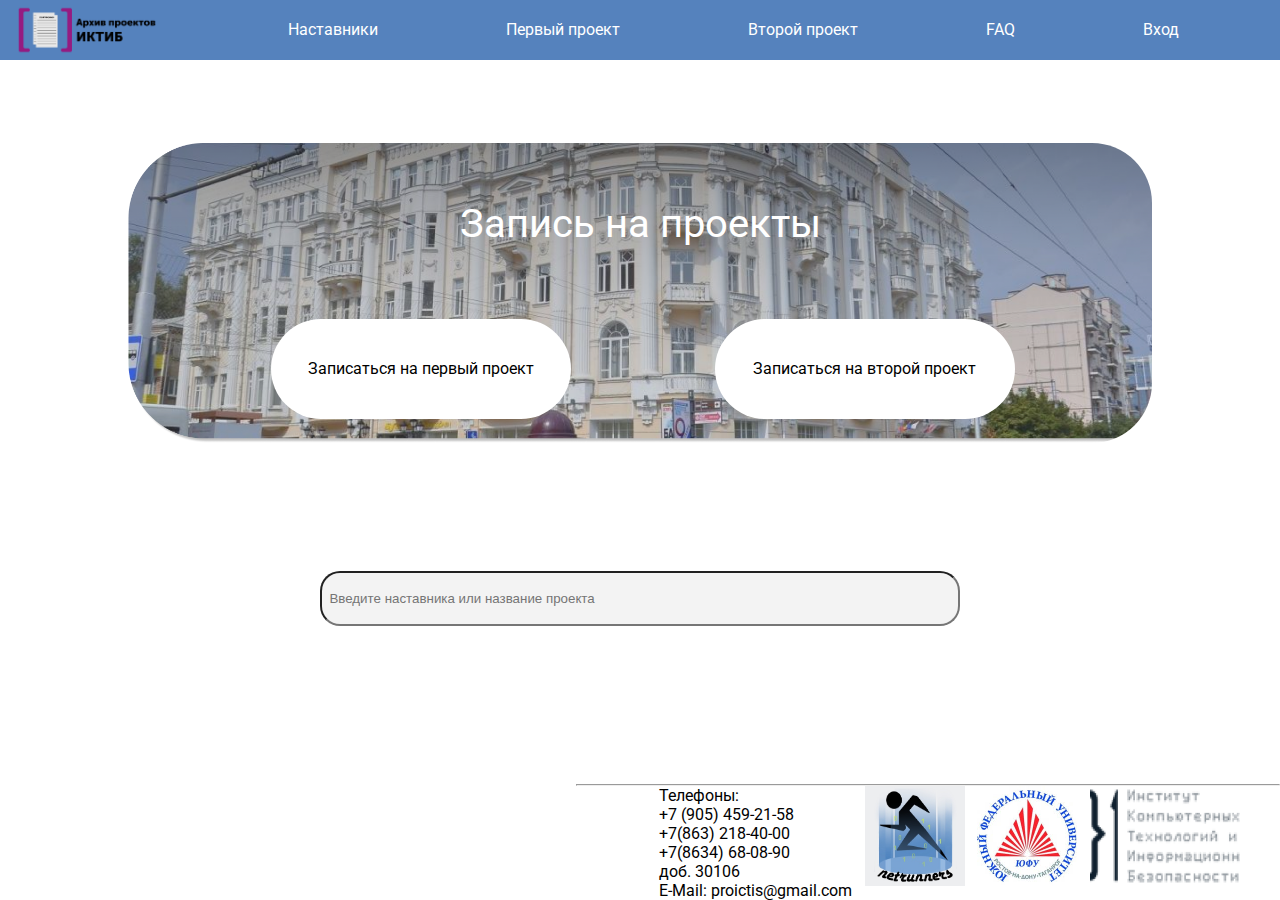
<file: index.html>
<!DOCTYPE html>
<html lang="ru">
<head>
    <link rel="preconnect" href="https://fonts.gstatic.com">
    <link href="https://fonts.googleapis.com/css2?family=Roboto&display=swap" rel="stylesheet">
    <link rel="stylesheet" href="css/style.css">
    <meta charset="UTF-8">
    <meta http-equiv="X-UA-Compatible" content="IE=edge">
    <meta name="viewport" content="width=device-width, initial-scale=1.0">
    <title>Document</title>
</head>
<body>
    <div class="page">
        <header>
            
            <ul class="menu">
                <li class="menu_li menu_li_img"><img src="img/LOGONAH 1.png" class="li_img"></li>
                <li class="menu_li"><a href="nastavniki.html">Наставники</a></li>
                <li class="menu_li"><a href="first1.html">Первый проект</a></li>
                <li class="menu_li"><a href="#">Второй проект</a></li>
                <li class="menu_li"><a href="FAQ.html">FAQ</a></li>
                <li class="menu_li"><a href="#">Вход</a></li>
            </ul>
        </header>
        <br/>
        <div class="Zapis">
            <br/><br/><br/>
            <p class="zapis_na_pr">Запись на проекты </p>


            <ul class="zapis_ul">
                <li>    
                    <a href="table.html" class="zapis_in_first"><p>Записаться на первый проект</p></a>
                </li>
                <li>
                    <a href="table.html" class="zapis_in_first"><p>Записаться на второй проект</p></a>
                </li>
            </ul>

        </div>
        <div class="poisk">
            <form>
                <input name="searchitem" type="search" placeholder="  Введите наставника или название проекта "/>
            </form>
        </div>
        <footer class="footer">
            <div class="footer_div">
            <hr>
            <ul>
                <li>
                    <p>Телефоны:<br/> +7 (905) 459-21-58<br/> +7(863) 218-40-00 <br/> +7(8634) 68-08-90 <br/>доб. 30106 <br/>E-Mail: proictis@gmail.com</p>
                </li>
                <li>    
                    <a href="team.html"><img src="img/5mgnZA3Dn60.jpg" width="100px" height="100px"></a>
                </li>
                <li>
                    <img src="img/SFEDU.jpg" width="100px" height="100px">
                </li>
                <li>
                <img src="img/image 7.png" width="150px" height="100px">
                </li>
            </ul>
            </div>
        </footer>
    </div>
</body>
</html>
</file>
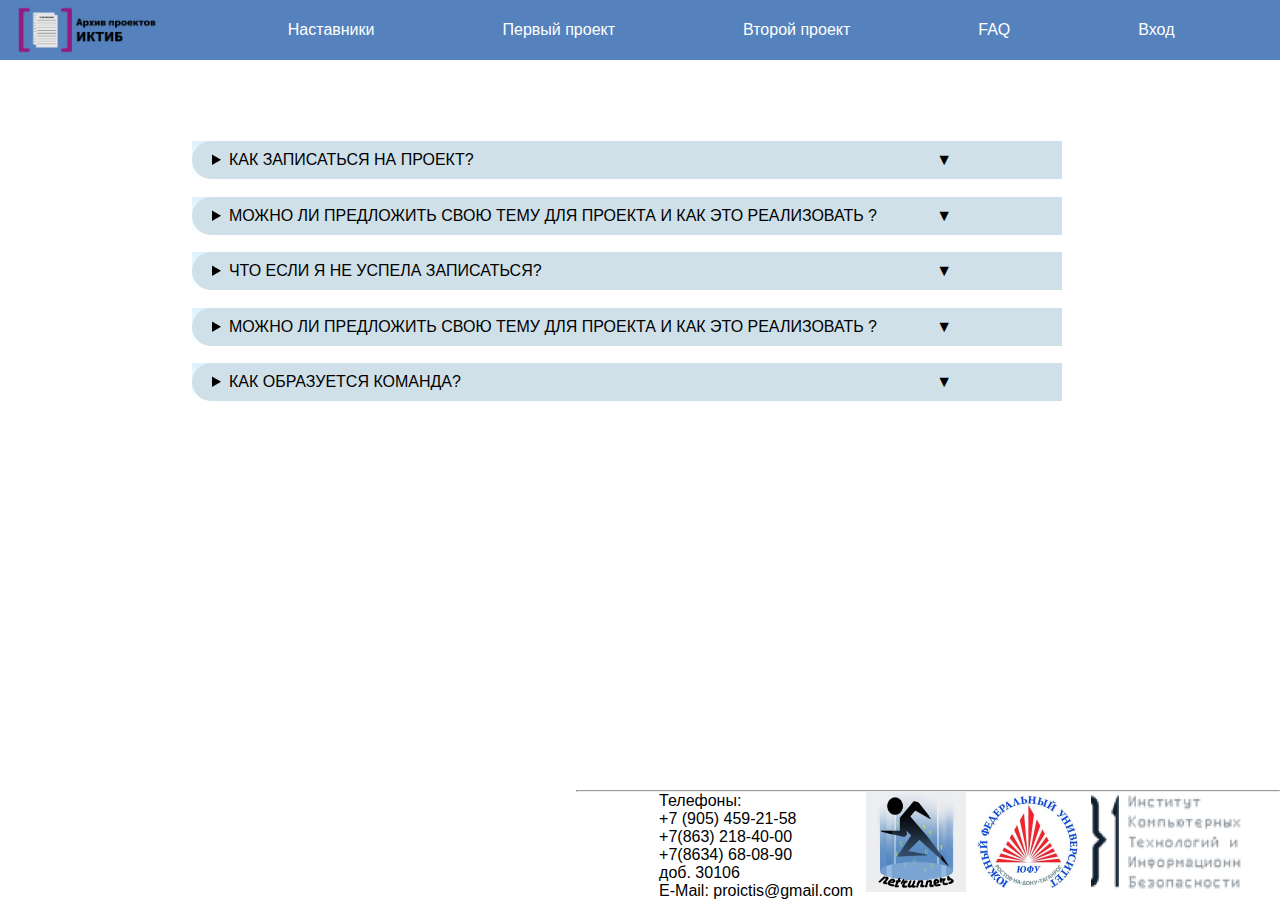
<file: FAQ.html>
<!DOCTYPE html>
<html lang="ru">
<head>
    <link rel="stylesheet" href="css/style.css">
    <meta charset="UTF-8">
    <meta http-equiv="X-UA-Compatible" content="IE=edge">
    <meta name="viewport" content="width=device-width, initial-scale=1.0">
    <title>Document</title>
</head>
<body>
    <div class="page">
    <header>
        <ul class="menu">
            <li class="menu_li menu_li_img"><img src="img/LOGONAH 1.png" class="li_img"></li>
            <li class="menu_li"><a href="nastavniki.html">Наставники</a></li>
            <li class="menu_li"><a href="first1.html">Первый проект</a></li>
            <li class="menu_li"><a href="#">Второй проект</a></li>
            <li class="menu_li"><a href="FAQ.html">FAQ</a></li>
            <li class="menu_li"><a href="#">Вход</a></li>
        </ul>
    </header>
    <div class="wrapper">
        <div class="row">
            <div class="accordion">
                <details class="accordion__item">
                    <summary class="accordion__title">Как записаться на проект?</summary>
                    <p class="accordion__body">Lorem ipsum dolor sit amet, consectetur adipisicing elit. Modi laboriosam, id quia in nulla expedita. Natus officiis enim amet earum. Tenetur facilis at, recusandae nam et totam porro autem eos.</p>
                </details>
                <details class="accordion__item">
                    <summary class="accordion__title">Можно ли предложить свою тему для проекта и как это реализовать ?</summary>
                    <p class="accordion__body">Lorem ipsum dolor sit amet, consectetur adipisicing elit. Modi laboriosam, id quia in nulla expedita. Natus officiis enim amet earum. Tenetur facilis at, recusandae nam et totam porro autem eos.</p>
                </details>
                <details class="accordion__item">
                    <summary class="accordion__title">Что если я не успела записаться?</summary>
                    <p class="accordion__body">Lorem ipsum dolor sit amet, consectetur adipisicing elit. Modi laboriosam, id quia in nulla expedita. Natus officiis enim amet earum. Tenetur facilis at, recusandae nam et totam porro autem eos.</p>
                </details>
                <details class="accordion__item">
                    <summary class="accordion__title">Можно ли предложить свою тему для проекта и как это реализовать ?</summary>
                    <p class="accordion__body">Lorem ipsum dolor sit amet, consectetur adipisicing elit. Modi laboriosam, id quia in nulla expedita. Natus officiis enim amet earum. Tenetur facilis at, recusandae nam et totam porro autem eos.</p>
                </details>
                <details class="accordion__item">
                    <summary class="accordion__title">Как образуется команда?</summary>
                    <p class="accordion__body">Lorem ipsum dolor sit amet, consectetur adipisicing elit. Modi laboriosam, id quia in nulla expedita. Natus officiis enim amet earum. Tenetur facilis at, recusandae nam et totam porro autem eos.</p>
                </details>
            </div>
            
        </div>
    </div>
    <footer class="footer">
        <hr>
        <ul>
            <li>
                <p>Телефоны:<br/> +7 (905) 459-21-58<br/> +7(863) 218-40-00 <br/> +7(8634) 68-08-90 <br/>доб. 30106 <br/>E-Mail: proictis@gmail.com</p>
            </li>
            <li>    
                <a href="team.html"><img src="img/5mgnZA3Dn60.jpg" width="100px" height="100px"></a>
            </li>
            <li>
                <img src="img/SFEDU.jpg" width="100px" height="100px">
            </li>
            <li>
            <img src="img/image 7.png" width="150px" height="100px">
            </li>
        </ul>
    </footer>
    </div>
</body>
</html>
</file>
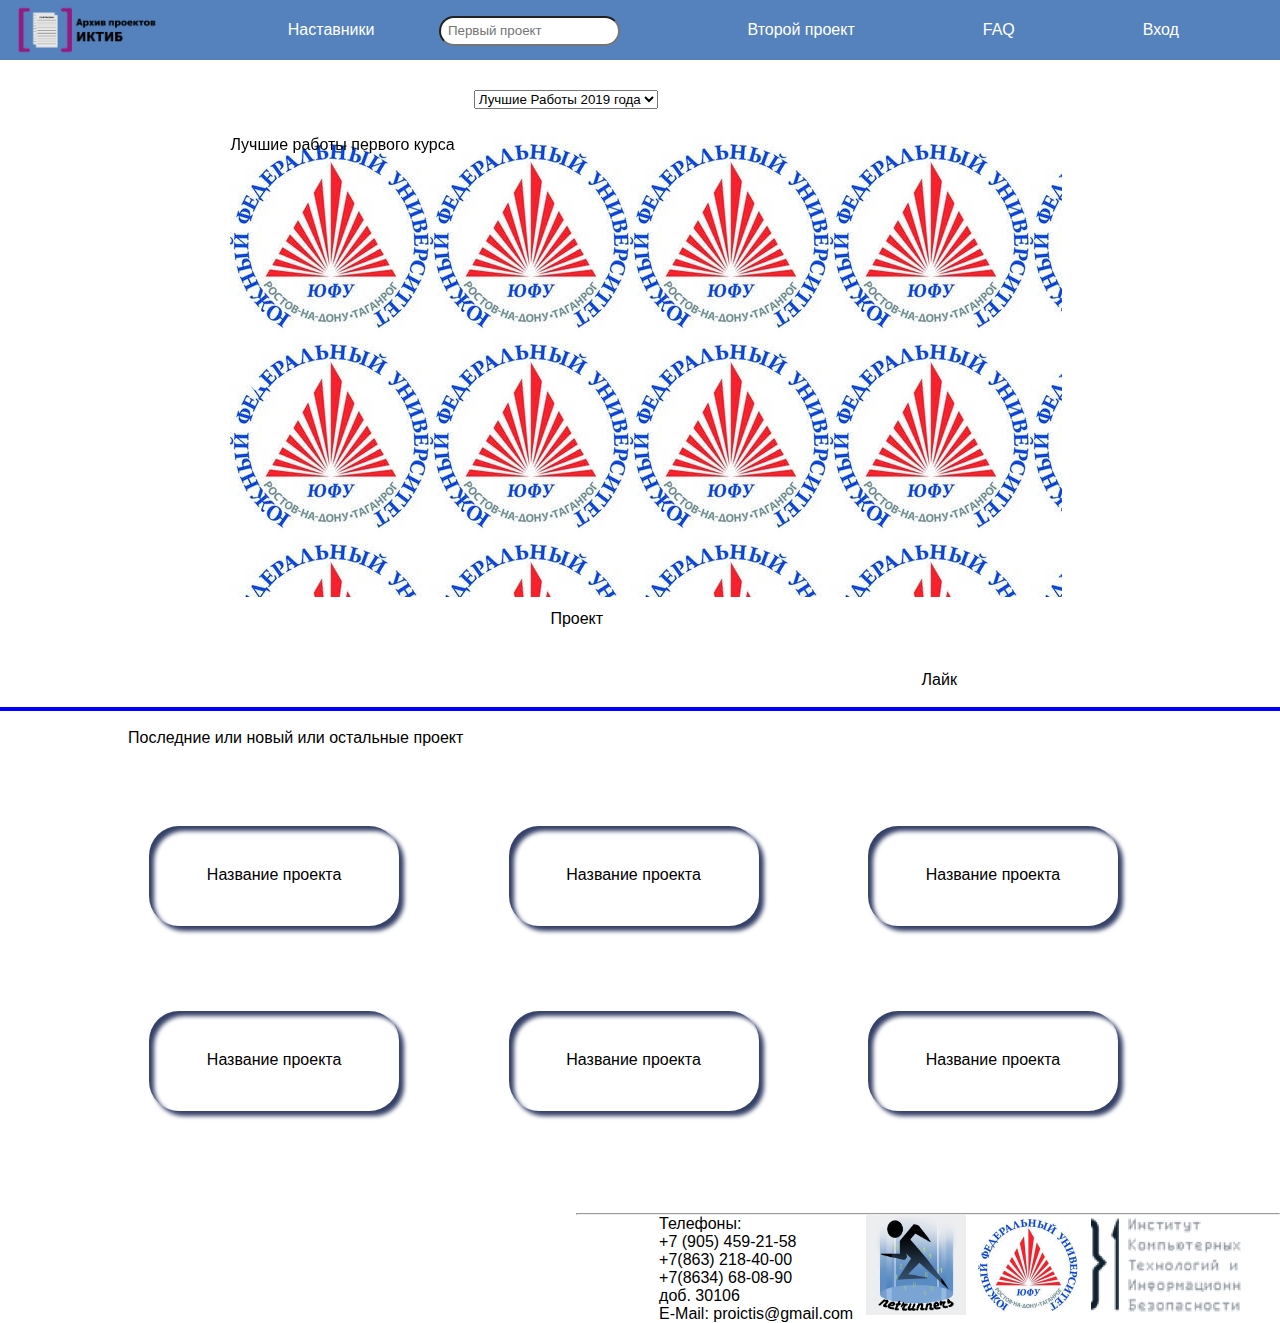
<file: first1.html>
<!DOCTYPE html>
<html lang="ru">
<head>
    <link rel="stylesheet" href="css/style.css">
    <meta charset="UTF-8">
    <meta http-equiv="X-UA-Compatible" content="IE=edge">
    <meta name="viewport" content="width=device-width, initial-scale=1.0">
    <title>Document</title>
</head>
<body>
    <header>
        <ul class="menu">
            <li class="menu_li menu_li_img"><img src="img/LOGONAH 1.png" class="li_img"></li>
            <li class="menu_li"><a href="nastavniki.html">Наставники</a></li>
            <li class="menu_li_poisk"><form>
                <input name="searchitem" type="search"placeholder="  Первый проект  "/>
            </form></li>
            <li class="menu_li"><a href="#">Второй проект</a></li>
            <li class="menu_li"><a href="FAQ.html">FAQ</a></li>
            <li class="menu_li"><a href="#">Вход</a></li>
        </ul>
    </header>
    <select class="first1_select">
		<option>Лучшие Работы 2019 года</option>
		<option>Лучшие Работы 2020 года</option>
		
	</select>
	 <div class="KVADRAT">
        <div class="slider">
            <div class="slider_item">
                <div class="first_item_s" style="background-image: url('img/SFEDU.jpg');">
                <div class="best_work">
                    <p>Лучшие работы первого курса</p>
                </div>
                </div>
            </div>
            
            <div class="slider_item">
                <img src="img/qtPz0qNj1YU2.png" alt="">
            </div>
            
            <div class="slider_item">
                <img src="img/SFEDU.jpg" alt="">
            </div>
            
            <div class="slider_item">
                <img src="img/qtPz0qNj1YU 1.png" alt="">
            </div>
            
            <div class="slider_item">
                <img src="img/SFEDU.jpg" alt="">
            </div>
            
        </div>
    </div>
    <div class="TeXtnish"><p>Проект</p></div>
    <br>
     <div class="TeXtnis"><p>Лайк</p></div>
     <br>
     <hr style="border: 2px solid blue;">
     <br>
     <div class="TeXt"><p>Последние или новый или остальные проект</p></div>
    <br>
    <ul class="f">
        <li class="l"><p>Название проекта</p></li>
        <li class="l"><p>Название проекта</p></li>
        <li class="l"><p>Название проекта</p></li>
        <li class="l"><p>Название проекта</p></li>
        <li class="l"><p>Название проекта</p></li>
        <li class="l"><p>Название проекта</p></li>
    </ul>
     <footer class="footer" style="margin-top: 35%;">
        <hr>
        <ul>
            <li>
                <p>Телефоны:<br/> +7 (905) 459-21-58<br/> +7(863) 218-40-00 <br/> +7(8634) 68-08-90 <br/>доб. 30106 <br/>E-Mail: proictis@gmail.com</p>
            </li>
            <li>    
                <a href="team.html"><img src="img/5mgnZA3Dn60.jpg" width="100px" height="100px"></a>
            </li>
            <li>
                <img src="img/SFEDU.jpg" width="100px" height="100px">
            </li>
            <li>
            <img src="img/image 7.png" width="150px" height="100px">
            </li>
        </ul>
        
    </footer>
     <script src="https://code.jquery.com/jquery-3.5.1.min.js
                 "></script>
    <script src="js/slick.min.js"></script>
    <script src="js/main.js"></script>
</body>
</html>
</file>
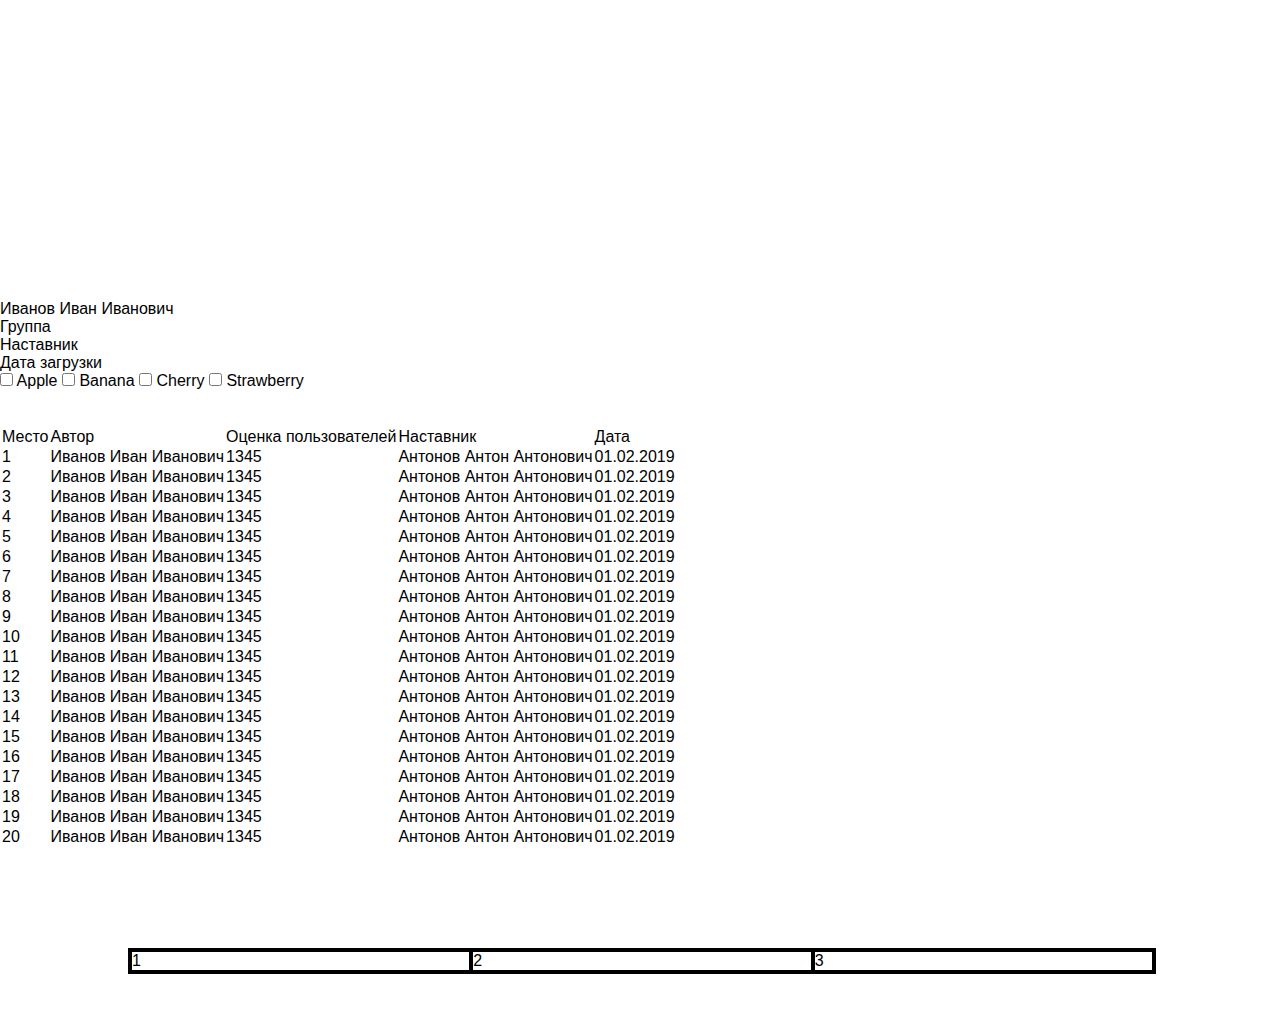
<file: LEVAYA.html>
<!DOCTYPE html>
<html lang="ru">
<head>
   <link rel="stylesheet" href="css/style.css">
    <meta charset="UTF-8">
    <title>Document</title>
</head>
    <body class="body_index">
   
    <div class="MEN">
        <ul class ="menu">
            <li><a href="index.html"><div></div></a></li>
          <li><a href="first.html">Первый проект</a></li>
          <li><a href="second.html">Второй проект</a></li>
          <li><a href="var2/index.html">FAQ</a></li>
          <li><a href="var2/nastaniki.html">Наcтавники</a></li>
            <li class="enter"><a href="#"><p>Войти</p></a></li>
        </ul>
    </div>
    <div class="PROFEL">
        <ul class="pr1">
            <li><a> <div class="FOTO"></div></a></li>
            <li><a>Иванов Иван Иванович</a></li>
            <li><a>Группа</a></li>
            <li><a>Наставник</a></li>
            <li><a>Дата загрузки</a></li>
        </ul>
    </div>
    <div class="BIGKVADRAT">
        <form>
            <input type="checkbox" id="fruit1" name="fruit1" value="Apple">
            <label for="fruit1">Apple</label>
            <input type="checkbox" id="fruit2" name="fruit2" value="Banana">
            <label for="fruit2">Banana</label>
            <input type="checkbox" id="fruit3" name="fruit3" value="Cherry">
            <label for="fruit3">Cherry</label>
            <input type="checkbox" id="fruit4" name="fruit4" value="Strawberry">
            <label for="fruit4">Strawberry</label>
        </form>
    </div>
    <br>
    <br>
    <div class="LIDER">
        <table >
            <tr class="name">
                <td>Место</td>
                <td>Автор</td>
                <td>Оценка пользователей</td>
                <td>Наставник</td>
                <td>Дата</td>
            </tr>
            <tr class="lider">
                <td>1</td>
                <td>Иванов Иван Иванович</td>
                <td>1345</td>
                <td>Антонов Антон Антонович</td>
                <td>01.02.2019</td>
            </tr>
            <tr>
                <td>2</td>
                <td>Иванов Иван Иванович</td>
                <td>1345</td>
                <td>Антонов Антон Антонович</td>
                <td>01.02.2019</td>
            </tr>
            <tr class="lider">
                <td>3</td>
                <td>Иванов Иван Иванович</td>
                <td>1345</td>
                <td>Антонов Антон Антонович</td>
                <td>01.02.2019</td>
            </tr>
            <tr>
                <td>4</td>
                <td>Иванов Иван Иванович</td>
                <td>1345</td>
                <td>Антонов Антон Антонович</td>
                <td>01.02.2019</td>
            </tr>
            <tr class="lider">
                <td>5</td>
                <td>Иванов Иван Иванович</td>
                <td>1345</td>
                <td>Антонов Антон Антонович</td>
                <td>01.02.2019</td>
            </tr>
            <tr>
                <td>6</td>
                <td>Иванов Иван Иванович</td>
                <td>1345</td>
                <td>Антонов Антон Антонович</td>
                <td>01.02.2019</td>
            </tr>
            <tr class="lider">
                <td>7</td>
                <td>Иванов Иван Иванович</td>
                <td>1345</td>
                <td>Антонов Антон Антонович</td>
                <td>01.02.2019</td>
            </tr>
            <tr>
                <td>8</td>
                <td>Иванов Иван Иванович</td>
                <td>1345</td>
                <td>Антонов Антон Антонович</td>
                <td>01.02.2019</td>
            </tr>
            <tr class="lider">
                <td>9</td>
                <td>Иванов Иван Иванович</td>
                <td>1345</td>
                <td>Антонов Антон Антонович</td>
                <td>01.02.2019</td>
            </tr>
            <tr>
                <td>10</td>
                <td>Иванов Иван Иванович</td>
                <td>1345</td>
                <td>Антонов Антон Антонович</td>
                <td>01.02.2019</td>
            </tr>
            <tr class="lider">
                <td>11</td>
                <td>Иванов Иван Иванович</td>
                <td>1345</td>
                <td>Антонов Антон Антонович</td>
                <td>01.02.2019</td>
            </tr>
            <tr>
                <td>12</td>
                <td>Иванов Иван Иванович</td>
                <td>1345</td>
                <td>Антонов Антон Антонович</td>
                <td>01.02.2019</td>
            </tr>
            <tr class="lider">
                <td>13</td>
                <td>Иванов Иван Иванович</td>
                <td>1345</td>
                <td>Антонов Антон Антонович</td>
                <td>01.02.2019</td>
            </tr>
            <tr>
                <td>14</td>
                <td>Иванов Иван Иванович</td>
                <td>1345</td>
                <td>Антонов Антон Антонович</td>
                <td>01.02.2019</td>
            </tr>
            <tr class="lider">
                <td>15</td>
                <td>Иванов Иван Иванович</td>
                <td>1345</td>
                <td>Антонов Антон Антонович</td>
                <td>01.02.2019</td>
            </tr>
            <tr>
                <td>16</td>
                <td>Иванов Иван Иванович</td>
                <td>1345</td>
                <td>Антонов Антон Антонович</td>
                <td>01.02.2019</td>
            </tr>
            <tr class="lider" >
                <td>17</td>
                <td>Иванов Иван Иванович</td>
                <td>1345</td>
                <td>Антонов Антон Антонович</td>
                <td>01.02.2019</td>
            </tr>
            <tr>
                <td>18</td>
                <td>Иванов Иван Иванович</td>
                <td>1345</td>
                <td>Антонов Антон Антонович</td>
                <td>01.02.2019</td>
            </tr >
            <tr class="lider">
                <td>19</td>
                <td>Иванов Иван Иванович</td>
                <td>1345</td>
                <td>Антонов Антон Антонович</td>
                <td>01.02.2019</td>
            </tr>
            <tr>
                <td>20</td>
                <td>Иванов Иван Иванович</td>
                <td>1345</td>
                <td>Антонов Антон Антонович</td>
                <td>01.02.2019</td>
            </tr>
            
        </table>
    </div>
    <br>
    <br>
  <!--<table border="2">
      <tr>
          <td rowspan="3">sdfdgdfhdfh</td>
          <td>5</td>
          <td rowspan="3">dfgdfgdfg</td>
      </tr> 
        <tr>
         
          <td colspan="2">sfrgfdgdfgd</td>
         
        </tr>
         <tr>
          
          <td>sdgsdgdf</td>
          <td>asdasd</td>
        </tr>
           
  </table>-->

  <style>
      .lich {
          display: flex;
          flex-direction: row;
      }

      .lich__col {
          width: calc(100% / 3);
      }

      @media (max-width: 760px) {
        .lich {
            flex-direction: column;
        }

        .lich__col {
            width: 100%;
        }
      }
  </style>
        <div class="lich">
            <div class="lich__col">
                1
            </div>
            <div class="lich__col">
                2
            </div>
            <div class="lich__col">
                3
            </div>
        </div>
      <br>
    <br>
    
    </body>
</html>
</file>
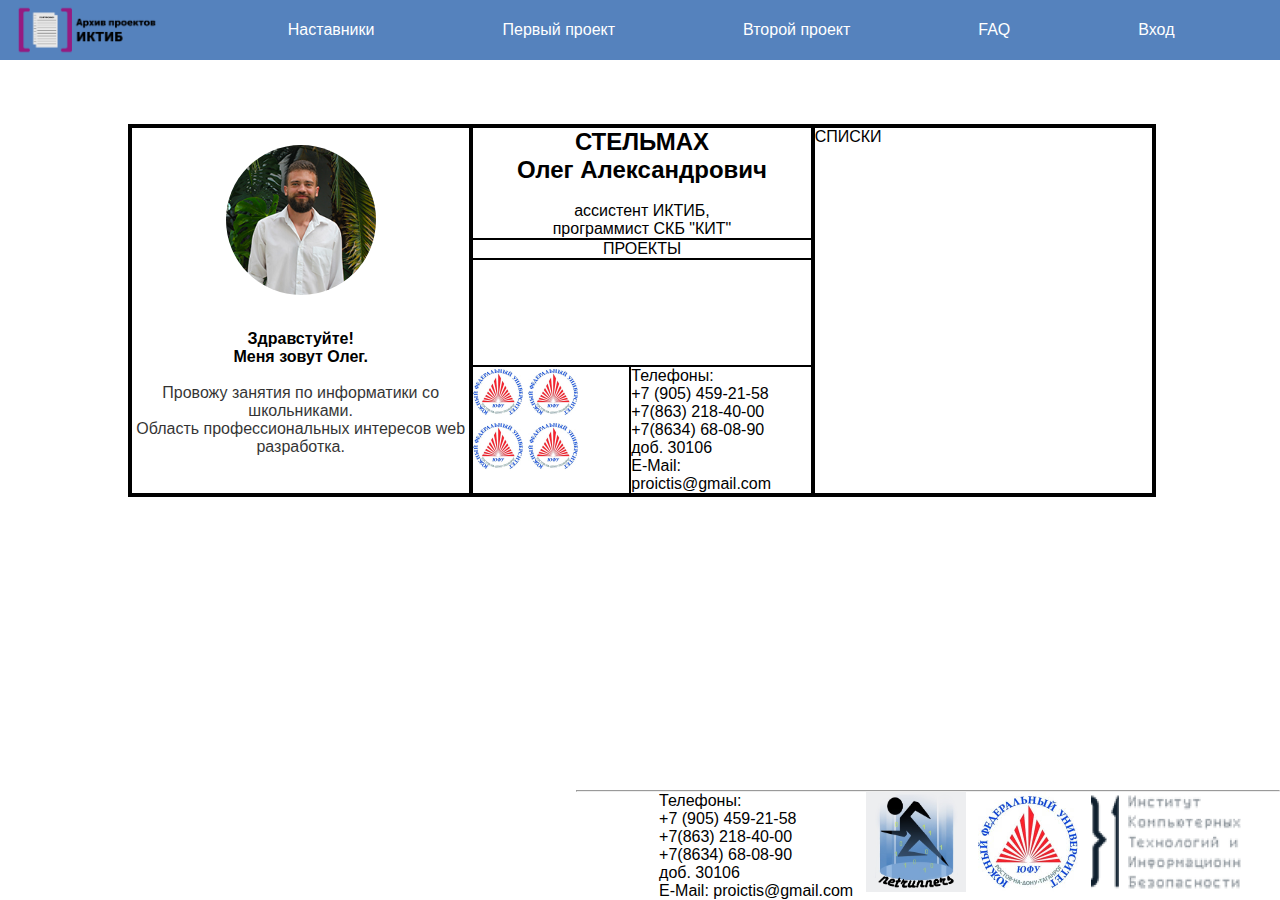
<file: nasLichka.html>
<!DOCTYPE html>
<html lang="ru">
<head>
    <link rel="stylesheet" href="css/style.css">
    <meta charset="UTF-8">
    <meta http-equiv="X-UA-Compatible" content="IE=edge">
    <meta name="viewport" content="width=device-width, initial-scale=1.0">
    <title>Document</title>
</head>
<body>
    <div class="page">
    <header>
        <ul class="menu">
            <li class="menu_li menu_li_img"><img src="img/LOGONAH 1.png" class="li_img"></li>
            <li class="menu_li"><a href="nastavniki.html">Наставники</a></li>
            <li class="menu_li"><a href="first1.html">Первый проект</a></li>
            <li class="menu_li"><a href="#">Второй проект</a></li>
            <li class="menu_li"><a href="FAQ.html">FAQ</a></li>
            <li class="menu_li"><a href="#">Вход</a></li>
        </ul>
    </header>
    <div class="nas_table">
        <div class="lich">
            <div class="lich__col">
                <img class="nas_foto" src="img/image 12.jpg" width="150px" height="150px">
                <br/>
                <p class="nas_name">Здравстуйте!<br>
                Меня зовут Олег.</p><br/>
                <p class="nas_opis"> Провожу занятия по информатики со школьниками. <br>Область профессиональных интересов web разработка.</p>
                <br/><br/>
            </div>
            <div class="lich__col" style="width: calc(100% / 3);">
                <div class="lich_col_name">
                    <h2>СТЕЛЬМАХ<br/>Олег Александрович</h2><br/>
                    <p>ассистент ИКТИБ,<br>программист СКБ "КИТ"</p>
                </div>
                <div class="lich_col_projects">
                    ПРОЕКТЫ
                </div>
                <div class="lich_col_container">
                   
                        <div class="lich_col_container_hobby">
                            <img src="img/SFEDU.jpg" width="50px" height="50px">
                            <img src="img/SFEDU.jpg" width="50px" height="50px">
                            <img src="img/SFEDU.jpg" width="50px" height="50px">
                            <img src="img/SFEDU.jpg" width="50px" height="50px">
                        </div>
                        <div class="lich_col_container_contacts">
                            <p>Телефоны:<br/> +7 (905) 459-21-58<br/> +7(863) 218-40-00 <br/> +7(8634) 68-08-90 <br/>доб. 30106 <br/>E-Mail: proictis@gmail.com</p>
                        </div>
                   
                </div>
            </div>
            <div class="lich__col">
                <p>СПИСКИ</p>
            </div>
        </div>
    </div>
    <footer class="footer">
        <hr>
        <ul>
            <li>
                <p>Телефоны:<br/> +7 (905) 459-21-58<br/> +7(863) 218-40-00 <br/> +7(8634) 68-08-90 <br/>доб. 30106 <br/>E-Mail: proictis@gmail.com</p>
            </li>
            <li>    
                <a href="team.html"><img src="img/5mgnZA3Dn60.jpg" width="100px" height="100px"></a>
            </li>
            <li>
                <img src="img/SFEDU.jpg" width="100px" height="100px">
            </li>
            <li>
               <img src="img/image 7.png" width="150px" height="100px">
            </li>
        </ul>
    </footer>
    </div>
</body>
</html>
</file>
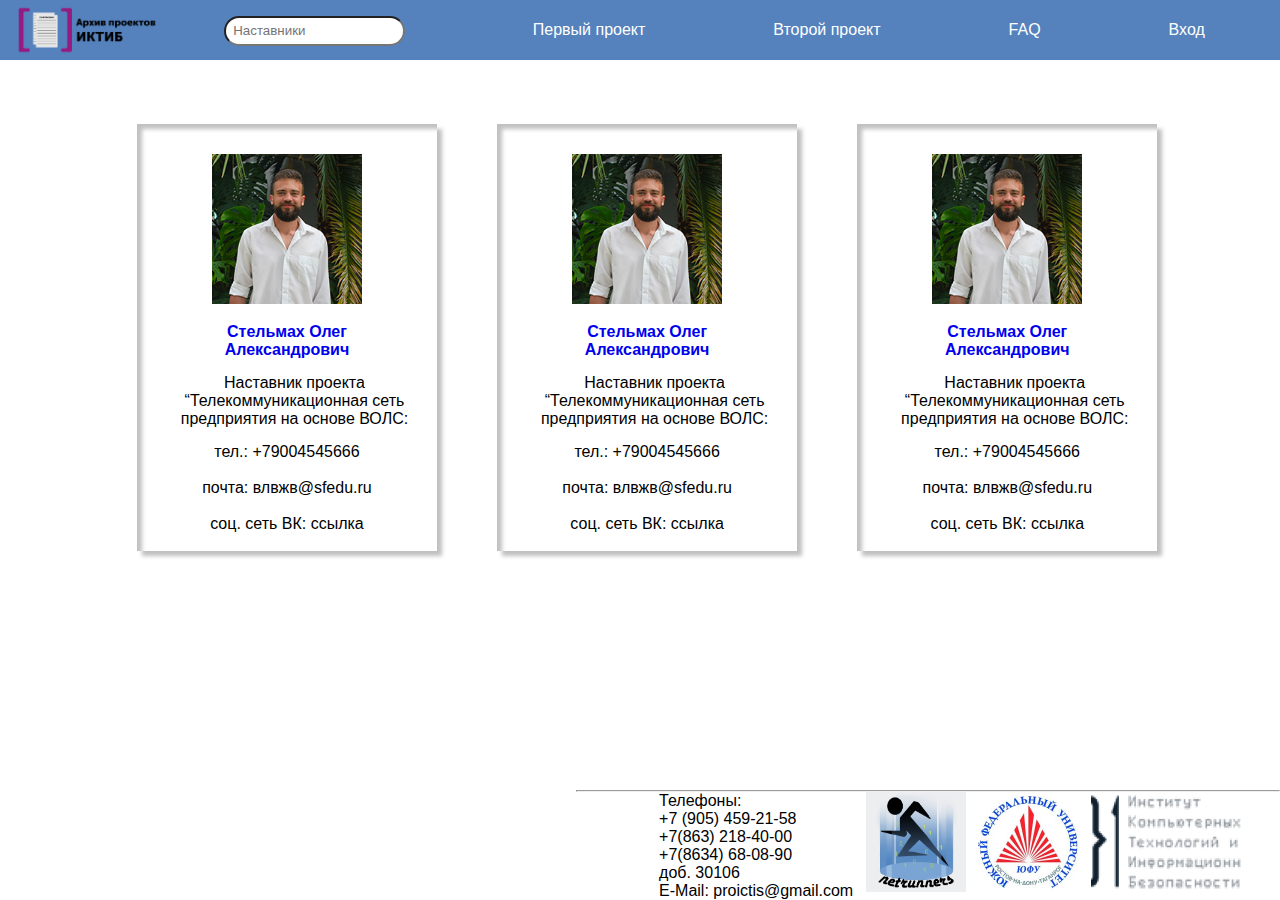
<file: nastavniki.html>
<!DOCTYPE html>
<html lang="ru">

<head>
    <link rel="stylesheet" href="css/style.css">
    <meta charset="UTF-8">
    <meta http-equiv="X-UA-Compatible" content="IE=edge">
    <meta name="viewport" content="width=device-width, initial-scale=1.0">
    <title>Document</title>
</head>
<body>
    <div class="page">
    <header>
        <ul class="menu">
            <li class="menu_li menu_li_img"><img src="img/LOGONAH 1.png" class="li_img"></li>
            <li class="menu_li_poisk">
                <form>
                    <input name="searchitem" type="search"placeholder="  Наставники "/>
                </form>
            </li>
            <li class="menu_li"><a href="first1.html">Первый проект</a></li>
            <li class="menu_li"><a href="#">Второй проект</a></li>
            <li class="menu_li"><a href="FAQ.html">FAQ</a></li>
            <li class="menu_li"><a href="#">Вход</a></li>
        </ul>
    </header>
    <div class="nas">
        <ul>
            <li>
                <img src="img/image 12.jpg">
                <a href="nasLichka.html" style="text-decoration: none;"><p class="nas_name">Стельмах Олег<br/>Александрович</p></a>
                <p class="nas_opisanie">Наставник проекта<br/>“Телекоммуникационная сеть предприятия на основе ВОЛС:</p>
                <p class="nas_kontact">тел.: +79004545666<br/></br/>почта: влвжв@sfedu.ru<br/></br/>соц. сеть ВК: ссылка</br/></br/></p>
            </li>

            <li>
                <img src="img/image 12.jpg">
                <a href="nasLichka.html" style="text-decoration: none;"><p class="nas_name">Стельмах Олег<br/>Александрович</p></a>
                <p class="nas_opisanie">Наставник проекта<br/>“Телекоммуникационная сеть предприятия на основе ВОЛС:</p>
                <p class="nas_kontact">тел.: +79004545666<br/></br/>почта: влвжв@sfedu.ru<br/></br/>соц. сеть ВК: ссылка</br/></br/></p>
            </li>

            <li>
                <img src="img/image 12.jpg" >
                <a href="nasLichka.html" style="text-decoration: none;"><p class="nas_name">Стельмах Олег<br/>Александрович</p></a>
                <p class="nas_opisanie">Наставник проекта<br/>“Телекоммуникационная сеть предприятия на основе ВОЛС:</p>
                <p class="nas_kontact">тел.: +79004545666<br/></br/>почта: влвжв@sfedu.ru<br/></br/>соц. сеть ВК: ссылка</br/></br/></p>
            </li>

        </ul>
    </div>
    
    <footer class="footer nas_footer" >
        <hr>
        <ul>
            <li>
                <p>Телефоны:<br/> +7 (905) 459-21-58<br/> +7(863) 218-40-00 <br/> +7(8634) 68-08-90 <br/>доб. 30106 <br/>E-Mail: proictis@gmail.com</p>
            </li>
            <li>    
                <a href="team.html"><img src="img/5mgnZA3Dn60.jpg" width="100px" height="100px"></a>
            </li>
            <li>
                <img src="img/SFEDU.jpg" width="100px" height="100px">
            </li>
            <li>
               <img src="img/image 7.png" width="150px" height="100px">
            </li>
        </ul>
    </footer>
</div>
</body>
</html>
</file>
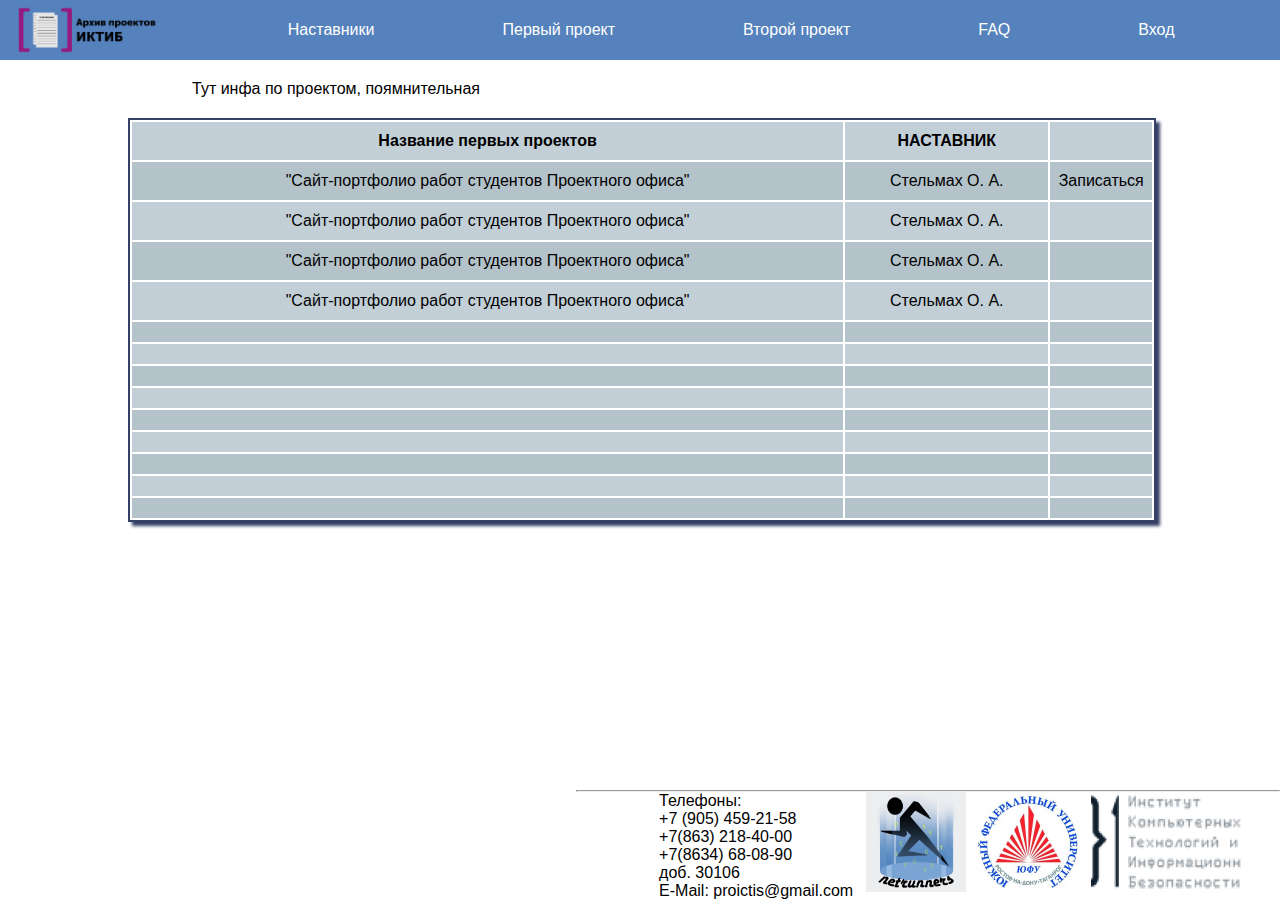
<file: table.html>
<!DOCTYPE html>
<html lang="ru">
<head>
    <link rel="stylesheet" href="css/style.css">
    <meta charset="UTF-8">
    <meta http-equiv="X-UA-Compatible" content="IE=edge">
    <meta name="viewport" content="width=device-width, initial-scale=1.0">
    <title>Document</title>
</head>
<body>
    <div class="page">
        <header>
            <ul class="menu">
                <li class="menu_li menu_li_img"><img src="img/LOGONAH 1.png" class="li_img"></li>
                <li class="menu_li"><a href="nastavniki.html">Наставники</a></li>
                <li class="menu_li"><a href="first1.html">Первый проект</a></li>
                <li class="menu_li"><a href="#">Второй проект</a></li>
                <li class="menu_li"><a href="FAQ.html">FAQ</a></li>
                <li class="menu_li"><a href="#">Вход</a></li>
            </ul>
        </header>
        <div class="info_table">
            <p>Тут инфа по проектом, поямнительная </p>
        </div>
        <div class="div_table">
            <table class="table__">
                <tr>
                    <th class="first_paragraph table_back_light">Название первых проектов </th>
                    <th class="second_paragraph table_back_light">НАСТАВНИК</th>
                    <th class="third_paragraph table_back_light">   </th>
                </tr>
                <tr>
                    <td class="first_paragraph table_back_dark">"Сайт-портфолио работ студентов Проектного офиса"</td>
                    <td class="second_paragraph table_back_dark">Стельмах О. А. </td>
                    <td class="third_paragraph table_back_dark">Записаться </td>
                </tr>
                <tr>
                    <td class="first_paragraph table_back_light">"Сайт-портфолио работ студентов Проектного офиса"</td>
                    <td class="second_paragraph table_back_light">Стельмах О. А. </td>
                    <td class="third_paragraph table_back_light"> </td>
                </tr>
                <tr>
                    <td class="first_paragraph table_back_dark">"Сайт-портфолио работ студентов Проектного офиса"</td>
                    <td class="second_paragraph table_back_dark">Стельмах О. А. </td>
                    <td class="third_paragraph table_back_dark"> </td>
                </tr>
                <tr>
                    <td class="first_paragraph table_back_light">"Сайт-портфолио работ студентов Проектного офиса"</td>
                    <td class="second_paragraph table_back_light">Стельмах О. А. </td>
                    <td class="third_paragraph table_back_light"> </td>
                </tr>
                <tr>
                    <td class="first_paragraph table_back_dark"> </td>
                    <td class="second_paragraph table_back_dark"> </td>
                    <td class="third_paragraph table_back_dark"> </td>
                </tr>
                <tr>
                    <td class="first_paragraph table_back_light"> </td>
                    <td class="second_paragraph table_back_light"> </td>
                    <td class="third_paragraph table_back_light"> </td>
                </tr>
                <tr>
                    <td class="first_paragraph table_back_dark"> </td>
                    <td class="second_paragraph table_back_dark"> </td>
                    <td class="third_paragraph table_back_dark"> </td>
                </tr>
                <tr>
                    <td class="first_paragraph table_back_light"> </td>
                    <td class="second_paragraph table_back_light"> </td>
                    <td class="third_paragraph table_back_light"> </td>
                </tr>
                <tr>
                    <td class="first_paragraph table_back_dark"> </td>
                    <td class="second_paragraph table_back_dark"> </td>
                    <td class="third_paragraph table_back_dark"> </td>
                </tr>
                <tr>
                    <td class="first_paragraph table_back_light"> </td>
                    <td class="second_paragraph table_back_light"> </td>
                    <td class="third_paragraph table_back_light"> </td>
                </tr>
                <tr>
                    <td class="first_paragraph table_back_dark"> </td>
                    <td class="second_paragraph table_back_dark"> </td>
                    <td class="third_paragraph table_back_dark"> </td>
                </tr>
                <tr>
                    <td class="first_paragraph table_back_light"> </td>
                    <td class="second_paragraph table_back_light"> </td>
                    <td class="third_paragraph table_back_light"> </td>
                </tr>
                <tr>
                    <td class="first_paragraph table_back_dark"> </td>
                    <td class="second_paragraph table_back_dark"> </td>
                    <td class="third_paragraph table_back_dark"> </td>
                </tr>

            </table>
        </div>
        <footer class="footer table_footer">
            <div class="footer_div">
            <hr>
            <ul>
                <li>
                    <p>Телефоны:<br/> +7 (905) 459-21-58<br/> +7(863) 218-40-00 <br/> +7(8634) 68-08-90 <br/>доб. 30106 <br/>E-Mail: proictis@gmail.com</p>
                </li>
                <li>    
                    <a href="team.html"><img src="img/5mgnZA3Dn60.jpg" width="100px" height="100px"></a>
                </li>
                <li>
                    <img src="img/SFEDU.jpg" width="100px" height="100px">
                </li>
                <li>
                <img src="img/image 7.png" width="150px" height="100px">
                </li>
            </ul>
            </div>
        </footer>
    </div>
</body>
</html>
</file>
<file: css/style.css>
*{
    margin: 0;
    padding: 0;
}
body{
    font-family: 'Roboto', sans-serif;
}
header{
    height: 60px;
    width: 100%;
    background: #5582BD;
    
}
.menu{
    line-height: 60px;
    
   list-style: none;
}
.li_img{
    height: 50px;
}
.menu_li_img{
    
    margin-left: -50px;
    margin-top: 5px;
}
.menu a{
    text-decoration: none;
    color: white;
}
.menu_li{
    
    padding: 0 5%;
    float: left;
}
.Zapis{
    margin-top: 5%;
    margin-left: 10%;
    width: 80%;
    height: 300px;
    background-size: cover;
    background-image: url('../img/qtPz0qNj1YU\ 1.png');
    border-radius: 60px;
    
}
.zapis_in_first{
    text-decoration: none;
    color:black;
}
.zapis_na_pr{
    color: white;
    font-size: 40px;
    text-align: center;
    
}
.zapis_ul{
    list-style: none;
    
}
.zapis_ul li{
    background-color: white;
    width: 300px;
    height: 100px;
    border-radius: 50px;
    text-align: center;
    line-height: 100px;
    float: left;
    margin-top: 7%;
    /*margin-left: 150px;*/
    margin-left: 14%;
}

.poisk{
    padding-bottom: 5%;
    margin-top: 10%;
}
.poisk input{
    background: #F3F3F3 0% 0% ;
    border-radius: 20px;
    opacity: 1;
    width: 50%;
    height: 55px;
    margin-left: 25%;
}
input[type=search]:focus {
    
    /*background-color: chartreuse;*/
}
.footer{
    /*margin-top: 15%;*/
    margin-left: 45%;
    
    margin-top: auto;
}
.footer_div{
    
}
.footer ul{
    margin-left: 10%;
}
.footer ul li{
    margin-left: 2%;
    float: left;
    list-style: none;
}
.footer_img_last{
    
}
.page{
    overflow: hidden;
    display: flex;
    flex-direction: column;
    min-height: 100vh;
}
.menu_li_poisk{
    margin-right: 5%;
    float: left;
}
.menu_li_poisk input{
    height: 30px;
    border-radius: 15px;
}
.nas{
    margin-top: 5%;
    padding-bottom: 30px;
}
.nas ul{
    margin-left: 6%;
}
.nas li{
    margin-left: 5%;
    box-shadow: 5px 5px 4px rgba(0, 0, 0, 0.25), inset 5px 5px 4px rgba(0, 0, 0, 0.25);
    width: 300px;
    list-style: none;
    float: left;
    
}
.nas li img{
    width: 150px;
    height: 150px;
    margin-top: 10%;
    margin-left: 75px;
}
.nas_name{
    margin-top: 5%;
    text-align: center;
    
}
.nas_opisanie{
    text-align: center;
    margin-top: 5%;
    margin-left: 5%;
}
.nas_kontact{
    margin-top: 5%;
    text-align: center;
}
.nas_footer{
   
}
.lich {
    width: 80%;
    margin-left: 10%;
    margin-top: 5%;
    border: 2px solid black;
    display: flex;
    flex-direction: row;
}

.lich__col {
    border: 2px solid black;
    width: calc(100% / 3);
}

.nas_foto{
    margin-top: 5%;
    display: block;
    /*margin-left: 32%;*/
    margin-left: auto;
    margin-right: auto;
    /*width: 50%;*/
    border-radius: 50%;
}
.nas_name{
    font-weight: bold;
    text-align: center;
}
.nas_opis{
    opacity: 0.8;
    text-align: center;
}
.lich_col_name{
    text-align: center;
}
.lich_col_projects{
    border-top: 2px solid black;
    border-bottom: 2px solid black;
    text-align: center;
}
.lich_col_container{
    margin-top: 31%;
    display: flex;
    flex-direction: row;
    
}
.lich_col_container_hobby{
    border-top: 2px solid black;
    width: 50%;
    
}
.lich_col_container_contacts{
    border-top: 2px solid black;
    border-left: 2px solid black;
}
.team_div{
    position: absolute;
    background: url('../img/qtPz0qNj1YU3.png') 0 0/cover no-repeat fixed;
    
    
    
    
}
.team_container{
    position: relative;
    background: #FFFFFF;
    border: 5px solid #283186;
    border-radius: 50px;
    width: 70%;
    margin-left: 15%;
    margin-top: 5%;
    
}
.team_footer{
    padding-top: 20px;
}
.img_team{
    border-radius: 50px;
    display: block;
    margin-left: auto;
    margin-right: auto;
    margin-top: 2%;
}
.Opis_komand{
    margin-left: 5%;
}
.wrapper{
    border-radius: 20px;
    margin-top: 5%;
    margin-left: 15%;
}
summary::-webkit-details-marker{
    display: none;
}
.accordion{
    max-width: 80%;
    
    overflow: hidden;
}
.accordion__title{
    text-transform: uppercase;
    width: 100%;
    text-align: left;
    background: #D0E0E9;
    
    outline: none;
    cursor: pointer;
    padding: 10px 40px 10px 20px;
    transition: .3s all;
    position: relative;
    border-radius: 20px;
}
.accordion__title:hover{
    background-color: #98bbcf;
}
.accordion__title::after{
    display: block;
    content: '▼';
    position: absolute;
    left: 80%;
    top: 50%;
    transform: translateY(-50%);
    transition: 0.5s all;
}
.accordion__body{
    padding: 2%;
    border: 2px solid #364168;
    border-radius: 20px;
}
.accordion__item{
    margin: 2% 0px 0px 0px ;
    background: linear-gradient(180deg, #DCF2FF 0%, rgba(255, 255, 255, 0) 100%);
    
}
.accordion__item[open] .accordion__title::after{
    transform: translateY(-50%) rotate(180deg);
}

.first1_select{
    margin-top: 30px;
    margin-left: 250px;
}

@media (max-width: 760px) {
  .lich {
      flex-direction: column;
  }

  .lich__col {
      width: 100%;
  }
}
/*slidera------------------------*/
.KVADRAT {
    margin-top: 27px;
    width: 65%;
    height: 100%;
    /*border: 5px solid;
    border-color: red;*/
    margin-left: 18%;
    
}
.first_item_s{
    width: 100%;
    height: 461px;;
}
.KVADRAT_third{
    margin-left: 18%;
    width: 60%;
    background: url('../img/people.jpg') 0 0 /100% no-repeat;
    
    height: 80%;
    
}
.KVADRAT_third_text{
    position: relative;
    bottom: 100px;
    /*width: 80%;
    color: black;
    background: #00000057 0% 0% no-repeat padding-box;
    margin-top: 37%;
    margin-left: 10%;
    text-align: center;*/
    background: #00000057 0% 0% no-repeat padding-box;
    width: 80%;
    margin-top: 48.7%;
    margin-left: 10%;
   
   
}
.KVADRAT_third_text_a{
    
    color: black;
    /*background: #00000057 0% 0% no-repeat padding-box;*/
    
    text-align: center;
}
.slider{
    position: relative;
    
    
}
.slider .slick-arrow{
    position: absolute;
    top: 50%;
    margin: -30px 0px 0px 0px;
    z-index: 10;
    font-size: 0;
    width: 30px;
    height: 60px;
    border: 0px solid black;
}
.slider .slick-arrow.slick-prev{
    left: 0;
    background: url('../img/sl-arrow_l.svg') 0 0 / 100% no-repeat;
    
    
}
.slider .slick-arrow.slick-next{
    right: 0;
    background: url('../img/sl-arrow_r.svg') 0 0 / 100% no-repeat;
}
.slider_item{
    width: 100%;
    height: 461px;
}
.slick-slider{}
/* Слайдер запущен */
.slick-slider.slick-initialized{}
/* Слайдер с точками */
.slick-slider.slick-dotted{}
/* Ограничивающая оболочка */
.slick-list {
    overflow: hidden;
    
}
/* Лента слайдов */
.slick-track{
    display: flex;
    align-items: flex-start;
}
/* Слайд */
.slick-slide{}
/* Слайд активный (показывается) */
.slick-slide.slick-active{}
/* Слайд основной */
.slick-slide.slick-current{}
/* Слайд по центру */
.slick-slide.slick-center{}
/* Клонированный слайд */
.slick-slide.slick-cloned{}
/* Стрелка */
.slick-arrow{}
/* Стрелка влево */
.slick-arrow.slick-prev{}
/* Стрелка вправо */
.slick-arrow.slick-next{}
/* Стрелка не активная */
.slick-arrow.slick-disabled{}
/* Точки (булиты) */
.slick-dots{}
.slick-dots li{}
/* Активная точка */
.slick-dots li.slick-active{}
/* Элемент точки */
.slick-dots li button{}
/*КОНЕЦ СЛАЙДЕРА*/
.TeXtnish p {
    margin-left: 43%;
    margin-top: 1%;
}
.TeXtnis p {
     margin-left: 72%;
    margin-top: 2%;
}
.TeXt p {
     margin-left: 10%;
}
.f {
    
    
    margin-left: 5%;
    
}
.l {
    width: 250px;
    height: 100px;
    list-style: none;
    float: left;
    box-shadow: 5px 5px 4px #364168, inset 5px 5px 4px #364168;
    border-radius: 30px;
    margin: 5% 2% 2% 7%;
    
}
.l p{
    text-align: center;
    margin-top: 40px;
}
.info_table{
    margin-left: 15%;
    padding-top: 20px;
    padding-bottom: 20px;
}
.div_table{
    width: 80%;
    
    margin-left: 10%;
    border: 2px solid #364168;
    box-shadow: 4px 4px 3px #364168;
}
.first_paragraph{
    padding-top: 10px;
    padding-bottom: 10px;
    width: 70%;
    text-align: center;
}
.second_paragraph{
    padding-top: 10px;
    padding-bottom: 10px;
    width: 20%;
    text-align: center;
}
.third_paragraph{
    padding-top: 10px;
    padding-bottom: 10px;
    width: 10%;
    text-align: center;
}
.table__{
    width: 100%;
}
.table_back_light{
    background: #C2CFD7;
}
.table_back_dark{
    background: #B4C2CA;
}
.table_footer{
    padding-top: 20px;
}
@media (min-width: 2405px) {
    header{
        height: 131px;
        width: 100%;
        background: #5582BD;
        
    }
    .menu{
        line-height: 131px;
        font-size: 36px;
       list-style: none;
    }
    .menu_li_img{
        margin-left: -50px;
        margin-top: 15px;
    }
    .menu a{
        text-decoration: none;
        color: white;
    }
    .menu_li{
        
        padding: 0 4%;
        float: left;
    }
    .menu_li_poisk{
       
        margin-right: 5%;
        float: left;
    }
    .menu_li_poisk input{
        font-size: 36px;
        height: 68px;
        width: 438px;
        border-radius: 15px;
    }
    .Zapis{
        margin-top: 5%;
        margin-left: 168px;
        width: 2066.4px;
        height: 571px;
        
        background-image: url('../img/qtPz0qNj1YU\ 1.png');
        border-radius: 60px;
        
    }
    .zapis_na_pr{
        margin-top: 50px;
        color: white;
        font-size: 40px;
        text-align: center;
        font-size: 72px;
    }
    .zapis_ul{
        list-style: none;
        margin-top: 60px;
        /*padding-left: 158px;*/
    }
    .zapis_ul li{
        background-color: white;
        width: 747px;
        height: 137px;
        border-radius: 50px;
        text-align: center;
        line-height: 137px;
        float: left;
        margin-left: 50px;
        font-size: 28px;
        margin-left: 180px;
        
    }
    .poisk{
        padding-bottom: 5%;
        margin-top: 10%;
    }
    .poisk input{
        background: #F3F3F3 0% 0% ;
        border-radius: 50px;
        opacity: 1;
        width: 1418px;
        height: 148px;
        margin-left: 514px;
        font-size: 36px;
    }
    .footer{
        /*margin-top: 15%;*/
        margin-left: 1500px;
        font-size: 16px;
        margin-top: auto;
    }
    .footer_div{
        
    }
    .footer ul{
        
    }
    .footer ul li{
        margin-left: 5%;
        float: left;
        list-style: none;
    }
    .nas{
        margin-top: 147px;
        
    }
    .nas ul{
        
    }
    .nas li{
        margin-left: 5%;
        box-shadow: 5px 5px 4px rgba(0, 0, 0, 0.25), inset 5px 5px 4px rgba(0, 0, 0, 0.25);
        width: 599px;
        height: 1002;
        list-style: none;
        float: left;
        
    }
    .nas li img{
        width: 386px;
        height: 457px;
        margin-top: 10%;
        margin-left: 107px;
        border-radius: 50%;
    }
    .nas_name{
        width: 386px;
        height: 70px;
        margin-top: 5%;
        text-align: center;
        font-size: 36px;
        margin-left: 107px;
        
    }
    .nas_opisanie{
        font-size: 28px;
        text-align: center;
        margin-top: 5%;
        margin-left: 67px;
        width: 485px;
        height: 90px;
    }
    .nas_kontact{
        margin-top: 5%;
        text-align: center;
        font-size: 28px;
    }
    .nas_footer{
       
    }
    .lich {
        width: 2149px;
        height: 1263px;
        margin-left: 129px;
        margin-top: 5%;
        border: 2px solid black;
        display: flex;
        flex-direction: row;
    }
    
    .lich__col {
        border: 2px solid black;
        width: calc(100% / 3);
    }
    
    .nas_foto{
        margin-top: 150px;
        display: block;
        width: 500px;
        height: 500px;
        margin-left: auto;
        margin-right: auto;
        /*width: 50%;*/
        border-radius: 50%;
    }
    .nas_name{
        margin-top: 50px;
        font-size: 36px;
        font-weight: bold;
        text-align: center;
        
        
    }
    .nas_opis{
        margin-top: 50px;
        font-size: 28px;
        opacity: 0.8;
        text-align: center;
    }
    .lich_col_name{
        height: 300px;
        font-size: 36px;
        text-align: center;
    }
    .lich_col_name p{
        font-size: 28px;
    }
    .lich_col_projects{
        height: 640px;
        border-top: 2px solid black;
        border-bottom: 2px solid black;
        text-align: center;
    }
    .lich_col_container{
        display: flex;
        flex-direction: row;
        margin-top: 0;
    }
    .lich_col_container_hobby{
        border-top: 2px solid black;
        width: 60%;
        
    }
    .lich_col_container_hobby img{
        padding-left: 40px;
        width: 150px;
        height: 150px;
    }
    .lich_col_container_contacts{
        font-size: 28px;
        width: 40%;
        border-top: 2px solid black;
        border-left: 2px solid black;
    }
    .first1_select{
        margin-top: 62px;
        margin-left: 405px;
        font-size: 28px;
    }
    .KVADRAT {
        margin-top: 37px;
        width: 1556px;
        height: 857px;
        /*border: 5px solid;
        border-color: red;*/
        margin-left: 444px;
        
    }
    .first_item_s{
        width: 100%;
        height: 461px;;
    }
    .KVADRAT_third{
        margin-left: 18%;
        width: 60%;
        background: url('../img/people.jpg') 0 0 /100% no-repeat;
        
        height: 80%;
        
    }
    .KVADRAT_third_text{
        position: relative;
        bottom: 100px;
        /*width: 80%;
        color: black;
        background: #00000057 0% 0% no-repeat padding-box;
        margin-top: 37%;
        margin-left: 10%;
        text-align: center;*/
        background: #00000057 0% 0% no-repeat padding-box;
        width: 80%;
        margin-top: 48.7%;
        margin-left: 10%;
       
       
    }
    .KVADRAT_third_text_a{
        
        color: black;
        /*background: #00000057 0% 0% no-repeat padding-box;*/
        
        text-align: center;
    }
    .slider{
        position: relative;
        
        
    }
    .slider .slick-arrow{
        position: absolute;
        top: 50%;
        margin: -30px 0px 0px 0px;
        z-index: 10;
        font-size: 0;
        width: 30px;
        height: 60px;
        border: 0px solid black;
    }
    .slider .slick-arrow.slick-prev{
        left: 0;
        background: url('../img/sl-arrow_l.svg') 0 0 / 100% no-repeat;
        
        
    }
    .slider .slick-arrow.slick-next{
        right: 0;
        background: url('../img/sl-arrow_r.svg') 0 0 / 100% no-repeat;
    }
    .slider_item{
        width: 100%;
        height: 857px;
    }
    .TeXtnish p {
        font-size: 28px;
        margin-left: 43%;
        margin-top: 1%;
    }
    .TeXtnis p {
        font-size: 28px;
         margin-left: 72%;
        margin-top: 2%;
    }
    .TeXt p {
        font-size: 28px;
         margin-left: 10%;
    }
    .f {
        margin-top: 50px;
    }
    .l {
        width: 636px;
        height: 440px;
        list-style: none;
        float: left;
        box-shadow: 5px 5px 4px #364168, inset 5px 5px 4px #364168;
        border-radius: 70px;
        margin: 0;
        padding: 0;
        margin-left: 70px;
        margin-bottom: 70px;        
    }
    .l p{
        margin: 0;
        padding:0;
        text-align: center;
        line-height: 440px;
        font-size: 28px;
    }
    .wrapper{
        border-radius: 20px;
        margin-top: 5%;
        margin-left: 15%;
    }
    summary::-webkit-details-marker{
        display: none;
    }
    .accordion{
        max-width: 80%;
        
        overflow: hidden;
    }
    .accordion__title{
        text-transform: uppercase;
        width: 100%;
        /*height: 150px;*/
        text-align: left;
        background: #D0E0E9;
        
        outline: none;
        cursor: pointer;
        padding: 10px 40px 10px 20px;
        transition: .3s all;
        position: relative;
        border-radius: 20px;
    }
    .accordion__title:hover{
        background-color: #98bbcf;
    }
    .accordion__title::after{
        display: block;
        content: '▼';
        position: absolute;
        left: 80%;
        top: 50%;
        transform: translateY(-50%);
        transition: 0.5s all;
    }
    .accordion__body{
        padding: 2%;
        border: 2px solid #364168;
        border-radius: 20px;
    }
    .accordion__item{
        margin: 2% 0px 0px 0px ;
        background: linear-gradient(180deg, #DCF2FF 0%, rgba(255, 255, 255, 0) 100%);
        
    }
    .accordion__item[open] .accordion__title::after{
        transform: translateY(-50%) rotate(180deg);
    }
    .info_table{
        font-size: 26px;
    }
    .div_table{
        width: 2216px;
        
        
        font-size: 28px;
        margin-left: 90px;
        border: 3px solid #364168;
        box-shadow: 5px 5px 4px #364168;
    }
    .first_paragraph{
        padding-top: 10px;
        padding-bottom: 10px;
        width: 70%;
        text-align: center;
        height: 50px;
    }
    .second_paragraph{
        height: 50px;
        padding-top: 10px;
        padding-bottom: 10px;
        width: 20%;
        text-align: center;
    }
    .third_paragraph{
        height: 50px;
        padding-top: 10px;
        padding-bottom: 10px;
        width: 10%;
        text-align: center;
    }
    .table__{
        width: 100%;
    }
    .table_back_light{
        background: #C2CFD7;
    }
    .table_back_dark{
        background: #B4C2CA;
    }
}
@media (min-width: 1920px) {
    header{
        height: 131px;
        width: 100%;
        background: #5582BD;
        
    }
    .menu{
        line-height: 131px;
        font-size: 28px;
       list-style: none;
    }
    .menu_li_img{
        margin-left: -50px;
        margin-top: 15px;
    }
    .li_img{
        height: 60px;
    }
    .menu a{
        text-decoration: none;
        color: white;
    }
    .menu_li{
        
        padding: 0 5%;
        float: left;
    }
    .menu_li_poisk{
       
        margin-right: 0%;
        float: left;
    }
    .menu_li_poisk input{
        font-size: 28px;
        height: 45px;
        width: 300px;
        border-radius: 15px;
    }
    .Zapis{
        margin-top: 5%;
        margin-left: 5%;
        width: 90%;
        height: 571px;
        background-size: cover;
        background-image: url('../img/qtPz0qNj1YU2.png');
        border-radius: 60px;
        
    }
    .zapis_na_pr{
        margin-top: 40px;
        color: white;
        font-size: 40px;
        text-align: center;
        font-size: 72px;
    }
    .zapis_ul{
        list-style: none;
        margin-top: 60px;
        /*padding-left: 158px;*/
    }
    .zapis_ul li{
        background-color: white;
        width: 747px;
        height: 137px;
        border-radius: 50px;
        text-align: center;
        line-height: 137px;
        float: left;
        
        font-size: 28px;
        margin-left: 85px;
        
    }
    .poisk{
        padding-bottom: 5%;
        margin-top: 10%;
    }
    .poisk input{
        background: #F3F3F3 0% 0% ;
        border-radius: 50px;
        opacity: 1;
        width: 80%;
        height: 100px;
        margin-left: 10%;
        font-size: 28px;
    }
    .footer{
        /*margin-top: 15%;*/
        margin-left: 1100px;
        font-size: 16px;
        margin-top: auto;
    }
    .footer_div{
        
    }
    .footer ul{
        
    }
    .footer ul li{
        margin-left: 5%;
        float: left;
        list-style: none;
    }
    .nas{
        margin-top: 100px;
        
    }
    .nas ul{
        padding: 0;
        margin: 0;
    }
    .nas li{
        
        box-shadow: 5px 5px 4px rgba(0, 0, 0, 0.25), inset 5px 5px 4px rgba(0, 0, 0, 0.25);
        width: 500px;
        height: 830px;
        list-style: none;
        float: left;
        
    }
    .nas li img{
        width: 300px;
        height: 300px;
        margin-top: 10%;
        margin-left: 107px;
        border-radius: 50%;
    }
    .nas_name{
        width: 386px;
        height: 70px;
        
        margin-left: 55px;
        font-size: 36px;
        
        
    }
    .nas_opisanie{
        font-size: 28px;
        text-align: center;
        margin-top: 10%;
        
        width: 485px;
        height: 90px;
    }
    .nas_kontact{
        margin-top: 5%;
        text-align: center;
        font-size: 28px;
    }
    .nas_footer{
       
    }
    .lich {
        width: 90%;
        height: 1000px;
        margin-left: 5%;
        margin-top: 5%;
        border: 2px solid black;
        display: flex;
        flex-direction: row;
    }
    
    .lich__col {
        border: 2px solid black;
        width: calc(100% / 3);
    }
    
    .nas_foto{
        margin-top: 100px;
        display: block;
        width: 450px;
        height: 450px;
        margin-left: auto;
        margin-right: auto;
        /*width: 50%;*/
        border-radius: 50%;
    }
    .nas_name{
        margin-top: 50px;
        font-size: 36px;
        font-weight: bold;
        margin-left: 100px;
        
        
    }
    .nas_opis{
        margin-top: 60px;
        font-size: 28px;
        opacity: 0.8;
        text-align: center;
    }
    .lich_col_name{
        height: 300px;
        font-size: 36px;
        text-align: center;
        margin-top: 20px;
    }
    .lich_col_name p{
        font-size: 28px;
    }
    .lich_col_projects{
        height: 450px;
        border-top: 2px solid black;
        border-bottom: 2px solid black;
        text-align: center;
    }
    .lich_col_container{
        display: flex;
        flex-direction: row;
        margin-top: 0;
    }
    .lich_col_container_hobby{
        border-top: 2px solid black;
        width: 60%;
        
    }
    .lich_col_container_hobby img{
        padding-left: 40px;
        width: 100px;
        height: 100px;
    }
    .lich_col_container_contacts{
        font-size: 28px;
        width: 40%;
        border-top: 2px solid black;
        border-left: 2px solid black;
    }
    .nas_table{
        padding-bottom: 50px;
    }
    .first1_select{
        margin-top: 30px;
        margin-left: 250px;
        font-size: 28px;
    }
    .KVADRAT {
        margin-top: 27px;
        width: 65%;
        height: 100%;
        /*border: 5px solid;
        border-color: red;*/
        margin-left: 18%;
        
    }
    .first_item_s{
        width: 100%;
        height: 461px;
    }
    .KVADRAT_third{
        margin-left: 18%;
        width: 60%;
        background: url('../img/people.jpg') 0 0 /100% no-repeat;
        
        height: 80%;
        
    }
    .KVADRAT_third_text{
        position: relative;
        bottom: 100px;
        /*width: 80%;
        color: black;
        background: #00000057 0% 0% no-repeat padding-box;
        margin-top: 37%;
        margin-left: 10%;
        text-align: center;*/
        background: #00000057 0% 0% no-repeat padding-box;
        width: 80%;
        margin-top: 48.7%;
        margin-left: 10%;
       
       
    }
    .KVADRAT_third_text_a{
        
        color: black;
        /*background: #00000057 0% 0% no-repeat padding-box;*/
        
        text-align: center;
    }
    .slider{
        position: relative;
        
        
    }
    .slider .slick-arrow{
        position: absolute;
        top: 50%;
        margin: -30px 0px 0px 0px;
        z-index: 10;
        font-size: 0;
        width: 30px;
        height: 60px;
        border: 0px solid black;
    }
    .slider .slick-arrow.slick-prev{
        left: 0;
        background: url('../img/sl-arrow_l.svg') 0 0 / 100% no-repeat;
        
        
    }
    .slider .slick-arrow.slick-next{
        right: 0;
        background: url('../img/sl-arrow_r.svg') 0 0 / 100% no-repeat;
    }
    .slider_item{
        width: 100%;
        height: 461px;
    }
    .TeXtnish p {
        font-size: 26px;
        margin-left: 43%;
        margin-top: 1%;
    }
    .TeXtnis p {
        font-size: 26px;
         margin-left: 72%;
        margin-top: 2%;
    }
    .TeXt p {
        font-size: 26px;
         margin-left: 10%;
    }
    .f {
        padding-bottom: 10%;
        
    }
    .l {
        width: 350px;
        height: 300px;
        list-style: none;
        float: left;
        box-shadow: 5px 5px 4px #364168, inset 5px 5px 4px #364168;
        border-radius: 30px;
        margin: 5% 2% 2% 7%;
        
    }
    .l p{
        text-align: center;
        margin-top: 40px;
    }
    .wrapper{
        border-radius: 20px;
        margin-top: 5%;
        margin-left: 15%;
        padding-bottom: 30px;
    }
    summary::-webkit-details-marker{
        display: none;
    }
    .accordion{
        max-width: 80%;
        
        overflow: hidden;
    }
    .accordion__title{
        text-transform: uppercase;
        width: 100%;
        height: 100px;
        line-height: 100px;
        font-size: 26px;
        text-align: left;
        background: #D0E0E9;
        
        outline: none;
        cursor: pointer;
        padding: 10px 40px 10px 20px;
        transition: .3s all;
        position: relative;
        border-radius: 20px;
    }
    .accordion__title:hover{
        background-color: #98bbcf;
    }
    .accordion__title::after{
        display: block;
        content: '▼';
        position: absolute;
        left: 80%;
        top: 50%;
        transform: translateY(-50%);
        transition: 0.5s all;
    }
    .accordion__body{
        font-size: 26px;
        padding: 2%;
        border: 2px solid #364168;
        border-radius: 20px;
    }
    .accordion__item{
        margin: 2% 0px 0px 0px ;
        background: linear-gradient(180deg, #DCF2FF 0%, rgba(255, 255, 255, 0) 100%);
        
    }
    .accordion__item[open] .accordion__title::after{
        transform: translateY(-50%) rotate(180deg);
    }
    .info_table{
        font-size: 20px;
        margin-left: 15%;
        padding-top: 20px;
        padding-bottom: 20px;
    }
    .div_table{
        width: 80%;
        font-size: 24px;
        margin-left: 10%;
        border: 2px solid #364168;
        box-shadow: 4px 4px 3px #364168;
    }
    .first_paragraph{
        height: 30px;
        padding-top: 10px;
        padding-bottom: 10px;
        width: 70%;
        text-align: center;
    }
    .second_paragraph{
        padding-top: 10px;
        padding-bottom: 10px;
        width: 20%;
        text-align: center;
    }
    .third_paragraph{
        padding-top: 10px;
        padding-bottom: 10px;
        width: 10%;
        text-align: center;
    }
    .table__{
        width: 100%;
    }
    .table_back_light{
        background: #C2CFD7;
    }
    .table_back_dark{
        background: #B4C2CA;
    }
}
@media (min-width: 1680px) {
    header{
        height: 90px;
        width: 100%;
        background: #5582BD;
        
    }
    .menu{
        line-height: 90px;
        font-size: 26px;
       list-style: none;
    }
    .menu_li_img{
        margin-left: -50px;
        margin-top: 15px;
    }
    .li_img{
        height: 60px;
    }
    .menu a{
        text-decoration: none;
        color: white;
    }
    .menu_li{
        
        padding: 0 4%;
        float: left;
    }
    .menu_li_poisk{
       
        margin-right: 0%;
        float: left;
    }
    .menu_li_poisk input{
        font-size: 26px;
        height: 45px;
        width: 300px;
        border-radius: 15px;
    }
    .Zapis{
        margin-top: 5%;
        margin-left: 10%;
        width: 80%;
        height: 400px;
        background-size: cover;
        background-image: url('../img/qtPz0qNj1YU2.png');
        border-radius: 60px;
        
    }
    .zapis_na_pr{
        color: white;
        font-size: 40px;
        text-align: center;
        
    }
    .zapis_ul{
        list-style: none;
        
    }
    .zapis_ul li{
        background-color: white;
        width: 450px;
        height: 100px;
        border-radius: 50px;
        text-align: center;
        line-height: 100px;
        float: left;
        margin-top: 12%;
        /*margin-left: 150px;*/
        margin-left: 12%;
        font-size: 24px;
    }
    
    .poisk{
        padding-bottom: 5%;
        margin-top: 10%;
    }
    .poisk input{
        background: #F3F3F3 0% 0% ;
        border-radius: 20px;
        opacity: 1;
        width: 50%;
        height: 80px;
        margin-left: 25%;
        font-size: 24px;
    }
    .footer{
        margin-left: 50%;
        margin-top: auto;
    }
    .nas{
        
        margin-top: 5%;
        padding-bottom: 30px;
    }
    .nas ul{
        
    }
    .nas li{
        margin-left: 5%;
        box-shadow: 5px 5px 4px rgba(0, 0, 0, 0.25), inset 5px 5px 4px rgba(0, 0, 0, 0.25);
        width: 400px;
        height: 730px;
        list-style: none;
        float: left;
        
    }
    .nas li img{
        width: 250px;
        height: 250px;
        margin-top: 10%;
        margin-left: 75px;
    }
    .nas_name{
        font-size: 26px;
        margin-top: 5%;
        text-align: center;
        
    }
    .nas_opisanie{
        font-size: 26px;
        text-align: center;
        margin-top: 5%;
        margin-left: 5%;
    }
    .nas_kontact{
        font-size: 26px;
        margin-top: 5%;
        text-align: center;
    }
    .lich {
        width: 90%;
        height: 1000px;
        margin-left: 5%;
        margin-top: 5%;
        border: 2px solid black;
        display: flex;
        flex-direction: row;
        margin-bottom: 50px;
    }
    
    .lich__col {
        border: 2px solid black;
        width: calc(100% / 3);
    }
    
    .nas_foto{
        margin-top: 100px;
        display: block;
        width: 450px;
        height: 450px;
        margin-left: auto;
        margin-right: auto;
        /*width: 50%;*/
        border-radius: 50%;
    }
    .nas_name{
        margin-top: 50px;
        font-size: 36px;
        font-weight: bold;
        margin-left: 20px;
        
        
    }
    .nas_opis{
        margin-top: 60px;
        font-size: 28px;
        opacity: 0.8;
        text-align: center;
    }
    .lich_col_name{
        height: 300px;
        font-size: 36px;
        
        margin-top: 20px;
    }
    .lich_col_name p{
        font-size: 28px;
    }
    .lich_col_projects{
        font-size: 26px;
        height: 464px;
        border-top: 2px solid black;
        border-bottom: 2px solid black;
        text-align: center;
    }
    .lich_col_container{
        display: flex;
        flex-direction: row;
        margin-top: 0;
    }
    .lich_col_container_hobby{
        border-top: 2px solid black;
        width: 60%;
        
    }
    .lich_col_container_hobby img{
        padding-left: 40px;
        width: 100px;
        height: 100px;
    }
    .lich_col_container_contacts{
        font-size: 25px;
        width: 40%;
        border-top: 2px solid black;
        border-left: 2px solid black;
    }
    .first1_select{
        margin-top: 62px;
        margin-left: 250px;
        font-size: 20px;
    }
    .KVADRAT {
        margin-top: 27px;
        width: 80%;
        height: 100%;
        /*border: 5px solid;
        border-color: red;*/
        margin-left: 10%;
        
    }
    .first_item_s{
        width: 100%;
        height: 461px;
    }
    .KVADRAT_third{
        margin-left: 18%;
        width: 60%;
        background: url('../img/people.jpg') 0 0 /100% no-repeat;
        
        height: 80%;
        
    }
    .KVADRAT_third_text{
        position: relative;
        bottom: 100px;
        /*width: 80%;
        color: black;
        background: #00000057 0% 0% no-repeat padding-box;
        margin-top: 37%;
        margin-left: 10%;
        text-align: center;*/
        background: #00000057 0% 0% no-repeat padding-box;
        width: 80%;
        margin-top: 48.7%;
        margin-left: 10%;
       
       
    }
    .KVADRAT_third_text_a{
        
        color: black;
        /*background: #00000057 0% 0% no-repeat padding-box;*/
        
        text-align: center;
    }
    .slider{
        position: relative;
        
        
    }
    .slider .slick-arrow{
        position: absolute;
        top: 50%;
        margin: -30px 0px 0px 0px;
        z-index: 10;
        font-size: 0;
        width: 30px;
        height: 60px;
        border: 0px solid black;
    }
    .slider .slick-arrow.slick-prev{
        left: 0;
        background: url('../img/sl-arrow_l.svg') 0 0 / 100% no-repeat;
        
        
    }
    .slider .slick-arrow.slick-next{
        right: 0;
        background: url('../img/sl-arrow_r.svg') 0 0 / 100% no-repeat;
    }
    .slider_item{
        width: 100%;
        height: 461px;
    }
    .slick-slider{}
    /* Слайдер запущен */
    .slick-slider.slick-initialized{}
    /* Слайдер с точками */
    .slick-slider.slick-dotted{}
    /* Ограничивающая оболочка */
    .slick-list {
        overflow: hidden;
        
    }
    /* Лента слайдов */
    .slick-track{
        display: flex;
        align-items: flex-start;
    }
    .TeXtnish p {
        margin-left: 43%;
        margin-top: 2%;
        font-size: 26px;
    }
    .TeXtnis p {
        font-size: 26px;
         margin-left: 72%;
        margin-top: 2%;
    }
    .TeXt p {
        font-size: 26px;
         margin-left: 10%;
    }
    .f {
        padding-bottom: 260px;
    }
    .l {
        width: 300px;
        height: 300px;
        list-style: none;
        float: left;
        box-shadow: 5px 5px 4px #364168, inset 5px 5px 4px #364168;
        border-radius: 30px;
        margin: 5% 2% 2% 7%;
        
    }
    .l p{
        text-align: center;
        line-height: 260px;
    }
    .wrapper{
        border-radius: 20px;
        margin-top: 5%;
        margin-left: 15%;
    }
    summary::-webkit-details-marker{
        display: none;
    }
    .accordion{
        max-width: 80%;
        
        overflow: hidden;
    }
    .accordion__title{
        font-size: 22px;
        text-transform: uppercase;
        width: 100%;
        height: 90px;
        line-height: 90px;
        text-align: left;
        background: #D0E0E9;
        
        outline: none;
        cursor: pointer;
        padding: 10px 40px 10px 20px;
        transition: .3s all;
        position: relative;
        border-radius: 20px;
        padding-bottom: 20px;
    }
    .accordion__title:hover{
        background-color: #98bbcf;
    }
    .accordion__title::after{
        display: block;
        content: '▼';
        position: absolute;
        left: 80%;
        top: 50%;
        transform: translateY(-50%);
        transition: 0.5s all;
    }
    .accordion__body{
        font-size: 26px;
        padding: 2%;
        border: 2px solid #364168;
        border-radius: 20px;
    }
    .accordion__item{
        margin: 2% 0px 0px 0px ;
        background: linear-gradient(180deg, #DCF2FF 0%, rgba(255, 255, 255, 0) 100%);
        
    }
    .accordion__item[open] .accordion__title::after{
        transform: translateY(-50%) rotate(180deg);
    }
    .info_table{
        margin-left: 15%;
        padding-top: 20px;
        padding-bottom: 20px;
        font-size: 20px;
    }
    .div_table{
        width: 80%;
        font-size: 22px;
        margin-left: 10%;
        border: 2px solid #364168;
        box-shadow: 4px 4px 3px #364168;
    }
    .first_paragraph{
        height: 30px;
        padding-top: 10px;
        padding-bottom: 10px;
        width: 70%;
        text-align: center;
    }
    .second_paragraph{
        padding-top: 10px;
        padding-bottom: 10px;
        width: 20%;
        text-align: center;
    }
    .third_paragraph{
        padding-top: 10px;
        padding-bottom: 10px;
        width: 10%;
        text-align: center;
    }
    .table__{
        width: 100%;
    }
    .table_back_light{
        background: #C2CFD7;
    }
    .table_back_dark{
        background: #B4C2CA;
    }
    .table_footer{
        padding-top: 20px;
    }
}
</file>
